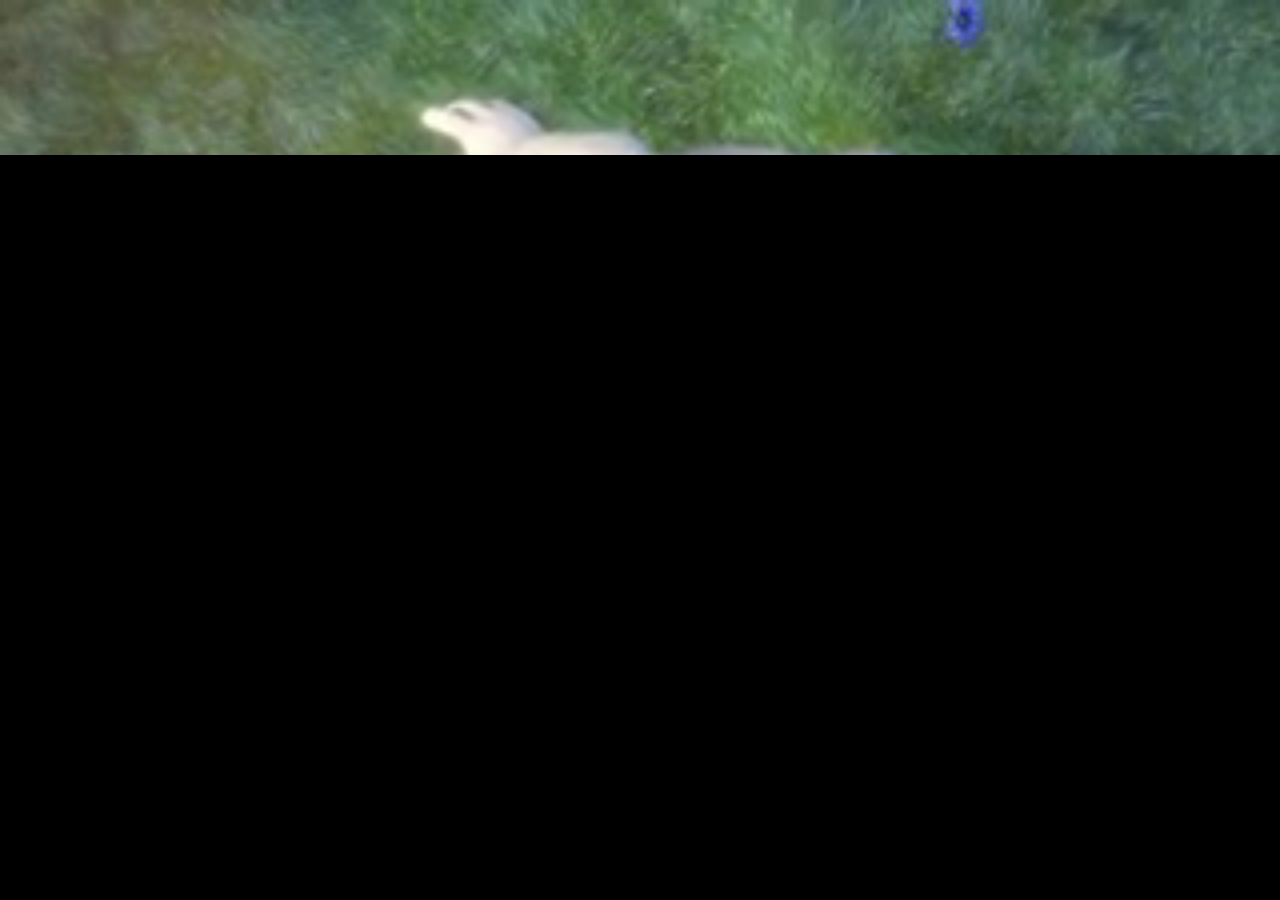
<file: index.html>
<!DOCTYPE html>
<!-- saved from url=(0069)http://www.webdesignleaves.com/samples/jQuery/slider/bxSlider_01.html -->
<html>
   <head>
      <meta http-equiv="Content-Type" content="text/html; charset=UTF-8">
      <meta http-equiv="X-UA-Compatible" content="IE=edge,chrome=1">
      <meta name="viewport" content="width=device-width, initial-scale=1">
      <title>Slider</title>
      <link rel="stylesheet" href="./css/bootstrap.min.css">
      <link rel="stylesheet" href="./css/jquery.bxslider.css">
      <link rel="stylesheet" href="./css/style.css">
   </head>
   <body>
      <div id="wrapper">
               <div id="slider">
                  <div class="slide-item" id="start">
                  </div>
                  <!-- videos & images come here -->
                  <div class="slide-item" id="end">
                  </div>
               </div>
         <!--end of #slider-->
      </div>
      <!-- end of #wrapper -->
      <script src="./js/lib/jquery-1.10.1.min.js"></script>
      <script src="./js/lib/jquery-ui.min.js"></script>
      <script src="./js/lib/jquery.easing.1.3.js"></script>
      <script src="./js/lib/jquery.bxslider.min.js"></script>
      <script src="./js/lib/bootstrap.min.js"></script>
      <script src="./js/lib/lodash.js"></script>
      <!--[if lt IE 9]>
      <script src="../../js/respond.min.js"></script>
      <![endif]-->
      <script type="text/javascript" src="./config.json"></script>
      <script src="./js/main.js"></script>
   </body>
</html>
</file>
<file: css/style.css>
body, html{
  height: 100%;
  margin: 0;
  padding: 0;
  background-color: #000;
  font-family: 'Quicksand', sans-serif;
}

video {
  width: 100%;
  height: auto;
  max-height: 100%;
}

.bx-viewport, .bx-wrapper{
  width: 100%;
  height: 100%;
  margin: 0;
  position: relative;
  top: 0;
  left: 0;
}

.bx-wrapper .bx-viewport {
  box-shadow: none;
  border: none;
  left: 0;
}

.bx-wrapper .bx-viewport {
  -webkit-transform: translatez(0);
  -moz-transform: translatez(0);
  -ms-transform: translatez(0);
  -o-transform: translatez(0);
  transform: translatez(0);
}


#wrapper {
  position: relative;
  max-width: 100%;
  margin: 0 auto;
}

.slide-item {
  width: 100%;
  height: 100%;
  display: block;
  background: #000;
}

.video {
  display: block;
  height: 100%;
}

.banner {
  display: block;
  height: 100%;
  background: #000;
}

.banner img {
  margin-top: 10%;
  z-index: 9;
  width: 100%;
}

.member {
  display: block;
  height: 100%;
}

.member img.member-banner {
  z-index: 0;
  width: 100%;
  margin-bottom: 0px;
}

.member img.member-profile {
  margin-top: 50px;
  margin-left: 50px;
  z-index: 9;
  width: 150px;
  height: 150px;
}

.hero {
  position: absolute;
  top: 80%;
  left: 50%;
  bottom: 0;
  z-index: 3;
  color: #fff;
  text-align: center;
  text-transform: uppercase;
  text-shadow: 1px 1px 0 rgba(0,0,0,.75);
    -webkit-transform: translate3d(-50%,-50%,0);
       -moz-transform: translate3d(-50%,-50%,0);
        -ms-transform: translate3d(-50%,-50%,0);
         -o-transform: translate3d(-50%,-50%,0);
            transform: translate3d(-50%,-50%,0);
}

.hero h1 {
  font-size: 6em;
  font-weight: bold;
  margin: 0;
  padding: 0;
}

.hero h2 {
  font-size: 4em;
  font-weight: bold;
  margin: 0;
  padding: 0;
}
</file>
